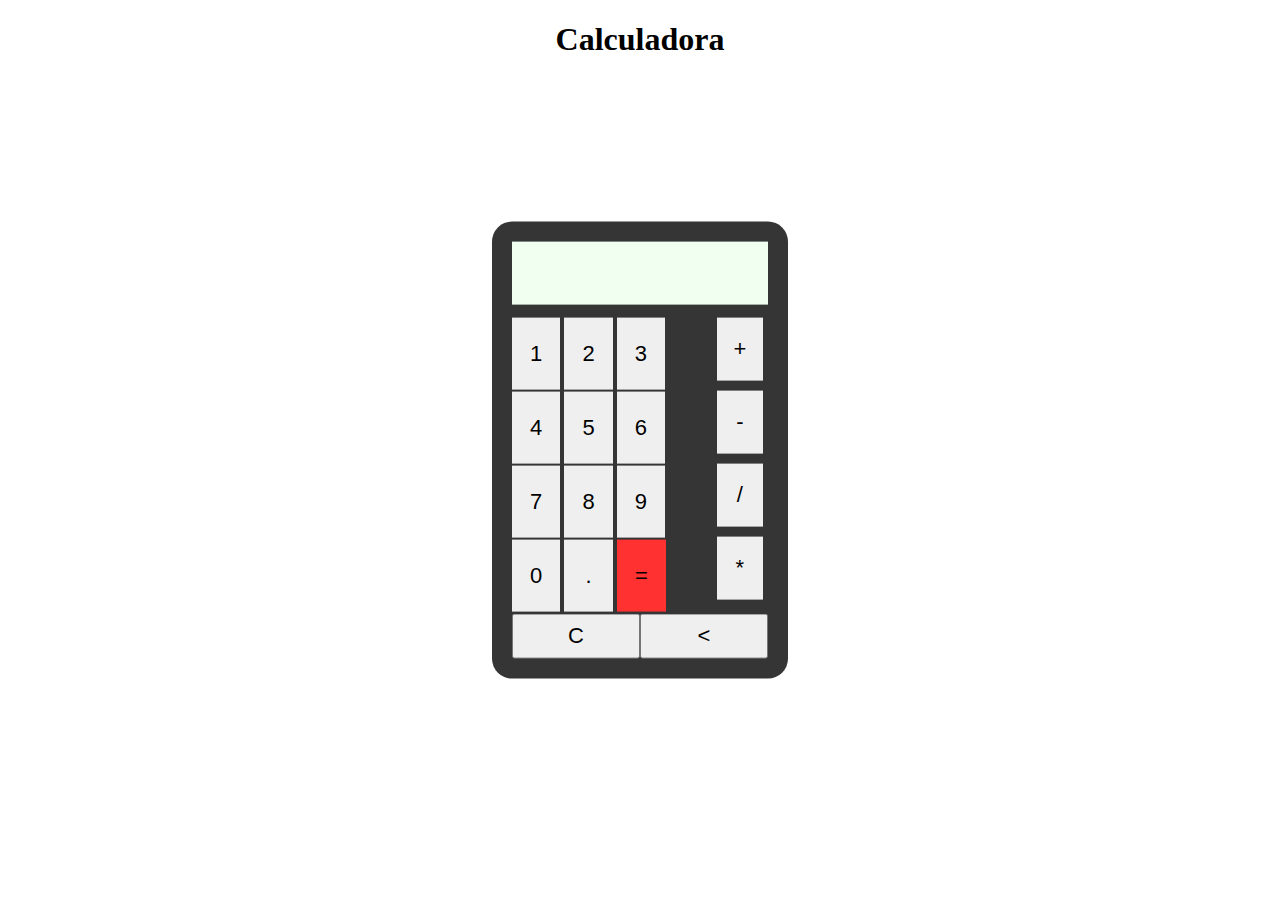
<file: index.html>
<!DOCTYPE html>
<html lang="pt-BR">

<head>
    <meta charset="UTF-8">
    <meta http-equiv="X-UA-Compatible" content="IE=edge">
    <meta name="viewport" content="width=device-width, initial-scale=1.0">
    <link rel="stylesheet" href="calculadora.css">
    <script src="calculadora.js" defer></script>
    <title>Calculadora</title>
</head>

<body>
    <h1>Calculadora</h1>
    <section id="calculadora">
        <div id="visor">

        </div>
        <div id="botoes-num">
            <input type="button" value="1" class="btn" onclick="digito('1')">
            <input type="button" value="2" class="btn" onclick="digito('2')">
            <input type="button" value="3" class="btn" onclick="digito('3')">
            <input type="button" value="4" class="btn" onclick="digito('4')">
            <input type="button" value="5" class="btn" onclick="digito('5')">
            <input type="button" value="6" class="btn" onclick="digito('6')">
            <input type="button" value="7" class="btn" onclick="digito('7')">
            <input type="button" value="8" class="btn" onclick="digito('8')">
            <input type="button" value="9" class="btn" onclick="digito('9')">
            <input type="button" value="0" class="btn" onclick="digito('0')">
            <input type="button" value="." class="btn" onclick="digito('.')">
            <button class="igual" onclick="calculo()">=</button>

        </div>
        <div id="botoes-op">
            <button class="op" onclick="digito('+')">+</button>
            <button class="op" onclick="digito('-')">-</button>
            <button class="op" onclick="digito('/')">/</button>
            <button class="op" onclick="digito('*')">*</button>
        </div>
        <input type="button" value="C" class="limpar" onclick="limpar()">
        <input type="button" value="<" class="limpar" onclick="apagar()">


    </section>
</body>

</html>
</file>
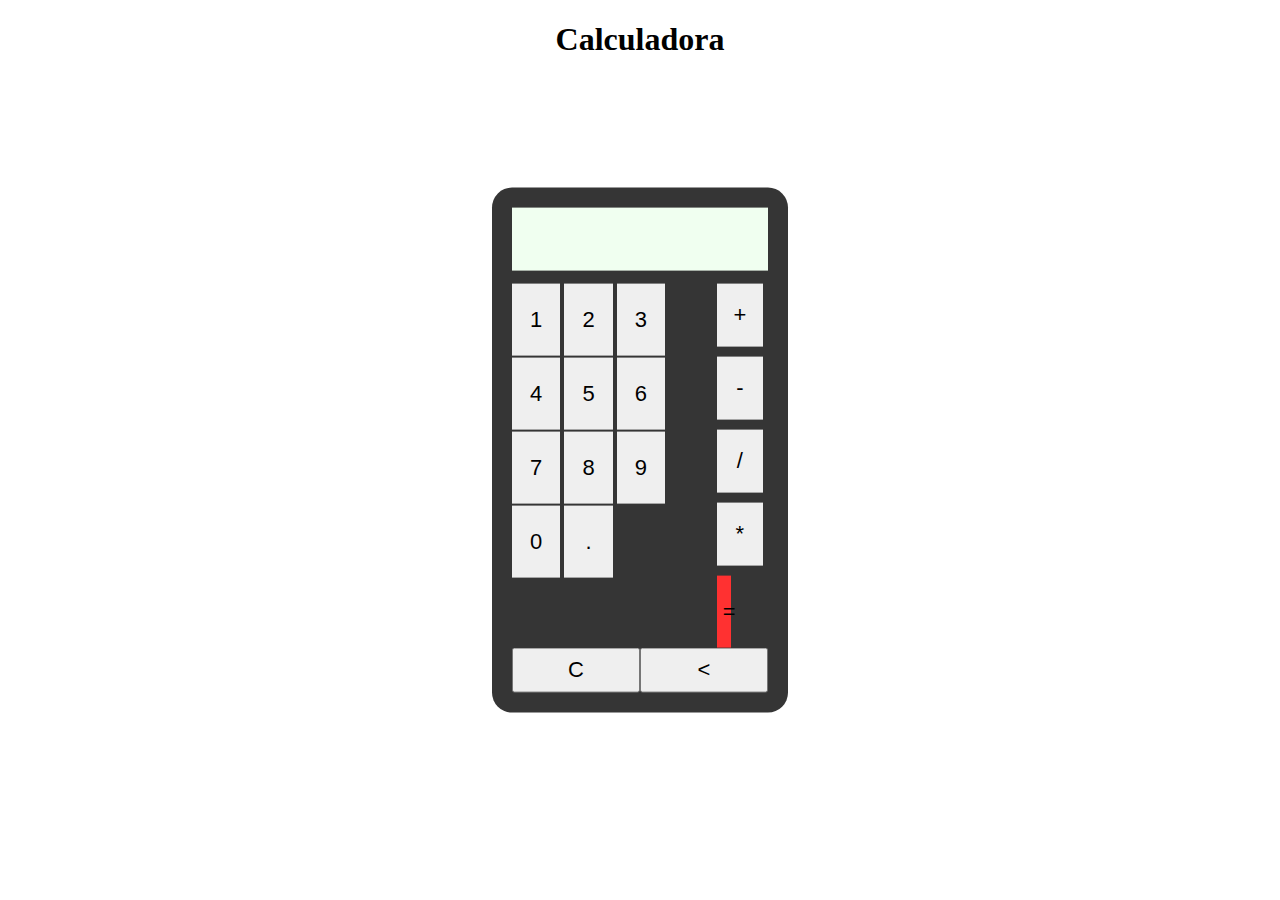
<file: calculadora.html>
<!DOCTYPE html>
<html lang="pt-BR">

<head>
    <meta charset="UTF-8">
    <meta http-equiv="X-UA-Compatible" content="IE=edge">
    <meta name="viewport" content="width=device-width, initial-scale=1.0">
    <link rel="stylesheet" href="calculadora.css">
    <script src="calculadora.js" defer></script>
    <title>Calculadora</title>
</head>

<body>
    <h1>Calculadora</h1>
    <section id="calculadora">
        <div id="visor">

        </div>
        <div id="botoes-num">
            <input type="button" value="1" class="btn" onclick="digito('1')">
            <input type="button" value="2" class="btn" onclick="digito('2')">
            <input type="button" value="3" class="btn" onclick="digito('3')">
            <input type="button" value="4" class="btn" onclick="digito('4')">
            <input type="button" value="5" class="btn" onclick="digito('5')">
            <input type="button" value="6" class="btn" onclick="digito('6')">
            <input type="button" value="7" class="btn" onclick="digito('7')">
            <input type="button" value="8" class="btn" onclick="digito('8')">
            <input type="button" value="9" class="btn" onclick="digito('9')">
            <input type="button" value="0" class="btn" onclick="digito('0')">
            <input type="button" value="." class="btn" onclick="digito('.')">

        </div>
        <div id="botoes-op">
            <button class="op" onclick="digito('+')">+</button>
            <button class="op" onclick="digito('-')">-</button>
            <button class="op" onclick="digito('/')">/</button>
            <button class="op" onclick="digito('*')">*</button>
            <button class="igual" onclick="calculo()">=</button>
        </div>
        <input type="button" value="C" class="limpar" onclick="limpar()">
        <input type="button" value="<" class="limpar" onclick="apagar()">


    </section>
</body>

</html>
</file>
<file: calculadora.css>
#calculadora{
    background-color: rgb(53, 53, 53);
    width: 20%;
    padding: 20px;
    display: flex;
    flex-wrap: wrap;
    justify-content: space-between;
    position: absolute;
    top: 50%;
    left: 50%;
    transform: translate(-50%,-50%);
    border-radius: 20px;
}
body h1{
    text-align: center;
}
#visor{
    display: block;
    width: 100%;
    height: 7vh;
    background-color: honeydew;
    text-align: right;
    font-size: 2.7rem;
}
#botoes-num{
    width: 70%;
    margin-top: 5%;
}
.btn{
    width: 27%;
    height: 8vh;
    cursor: pointer;
    border: none;
    margin-bottom: 2px;
    font-size: 22px;
}
.btn:hover{
    background-color: royalblue;
}
#botoes-op{
    width: 20%;
    margin-top: 5%;
}
.op{
    display: block;
    width: 90%;
    height: 7vh;
    cursor: pointer;
    border: none;
    margin-bottom: 10px;
    font-size: 22px;
}
.op:hover{
    background-color: royalblue;
}
.igual{
    width: 27.5%;
    height: 8vh;
    cursor: pointer;
    background-color: rgb(255, 49, 49);
    font-size: 22px;
    border: none;
}
.igual:hover{
    background-color: rgb(189, 37, 37);
}
.limpar{
    width: 50%;
    height: 5vh;
    cursor: pointer;
    font-size: 22px;
}
.limpar:hover{
    background-color: royalblue;
}
@media (max-width: 480px){
    #calculadora{
        width: 80%;
    }
    .igual{
        top: 70%;
    }
    .limpar:hover{
    background-color: rgb(235, 232, 232);
    }
    .igual:hover{
    background-color: rgb(255, 49, 49);
    }
    .op:hover{
    background-color: rgb(235, 232, 232);
    }
    .btn:hover{
    background-color: rgb(235, 232, 232);
    }
    .op{
        background-color: rgb(235, 232, 232);
    }
}
</file>
